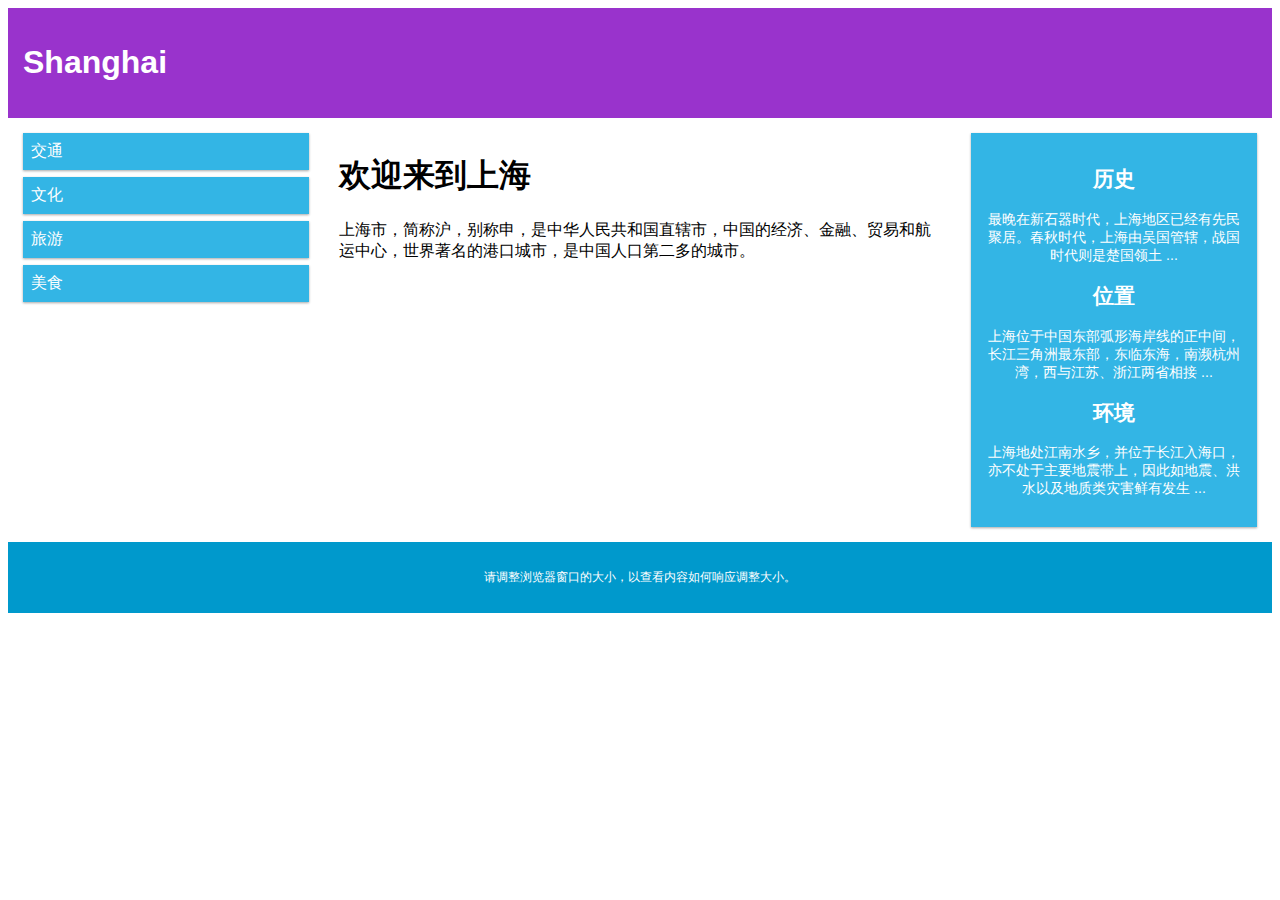
<file: sucai/新建文本文档.html>
<!DOCTYPE html>
<html>
<head>
<meta name="viewport" content="width=device-width, initial-scale=1.0">
<style>
* {
  box-sizing: border-box;
}

.row::after {
  content: "";
  clear: both;
  display: table;
}

[class*="col-"] {
  float: left;
  padding: 15px;
}

html {
  font-family: "Lucida Sans", sans-serif;
}

.header {
  background-color: #9933cc;
  color: #ffffff;
  padding: 15px;
}

.menu ul {
  list-style-type: none;
  margin: 0;
  padding: 0;
}

.menu li {
  padding: 8px;
  margin-bottom: 7px;
  background-color: #33b5e5;
  color: #ffffff;
  box-shadow: 0 1px 3px rgba(0,0,0,0.12), 0 1px 2px rgba(0,0,0,0.24);
}

.menu li:hover {
  background-color: #0099cc;
}

.aside {
  background-color: #33b5e5;
  padding: 15px;
  color: #ffffff;
  text-align: center;
  font-size: 14px;
  box-shadow: 0 1px 3px rgba(0,0,0,0.12), 0 1px 2px rgba(0,0,0,0.24);
}

.footer {
  background-color: #0099cc;
  color: #ffffff;
  text-align: center;
  font-size: 12px;
  padding: 15px;
}

/* For mobile phones: */
[class*="col-"] {
  width: 100%;
}

@media only screen and (min-width: 600px) {
  /* 针对平板电脑： */
  .col-s-1 {width: 8.33%;}
  .col-s-2 {width: 16.66%;}
  .col-s-3 {width: 25%;}
  .col-s-4 {width: 33.33%;}
  .col-s-5 {width: 41.66%;}
  .col-s-6 {width: 50%;}
  .col-s-7 {width: 58.33%;}
  .col-s-8 {width: 66.66%;}
  .col-s-9 {width: 75%;}
  .col-s-10 {width: 83.33%;}
  .col-s-11 {width: 91.66%;}
  .col-s-12 {width: 100%;}
}
@media only screen and (min-width: 768px) {
  /* 针对桌面： */
  .col-1 {width: 8.33%;}
  .col-2 {width: 16.66%;}
  .col-3 {width: 25%;}
  .col-4 {width: 33.33%;}
  .col-5 {width: 41.66%;}
  .col-6 {width: 50%;}
  .col-7 {width: 58.33%;}
  .col-8 {width: 66.66%;}
  .col-9 {width: 75%;}
  .col-10 {width: 83.33%;}
  .col-11 {width: 91.66%;}
  .col-12 {width: 100%;}
}
</style>
</head>
<body>

<div class="header">
  <h1>Shanghai</h1>
</div>

<div class="row">
  <div class=" col-s-3 col-3  menu">
    <ul>
      <li>交通</li>
      <li>文化</li>
      <li>旅游</li>
      <li>美食</li>
    </ul>
  </div>

  <div class="col-6 col-s-9">
    <h1>欢迎来到上海</h1>
    <p>上海市，简称沪，别称申，是中华人民共和国直辖市，中国的经济、金融、贸易和航运中心，世界著名的港口城市，是中国人口第二多的城市。</p>
  </div>

  <div class="col-3 col-s-12">
    <div class="aside">
      <h2>历史</h2>
      <p>最晚在新石器时代，上海地区已经有先民聚居。春秋时代，上海由吴国管辖，战国时代则是楚国领土 ...</p>
      <h2>位置</h2>
      <p>上海位于中国东部弧形海岸线的正中间，长江三角洲最东部，东临东海，南濒杭州湾，西与江苏、浙江两省相接 ...</p>
      <h2>环境</h2>
      <p>上海地处江南水乡，并位于长江入海口，亦不处于主要地震带上，因此如地震、洪水以及地质类灾害鲜有发生 ...</p>
    </div>
  </div>
</div>

<div class="footer">
  <p>请调整浏览器窗口的大小，以查看内容如何响应调整大小。</p>
</div>

</body>
</html>
</file>
